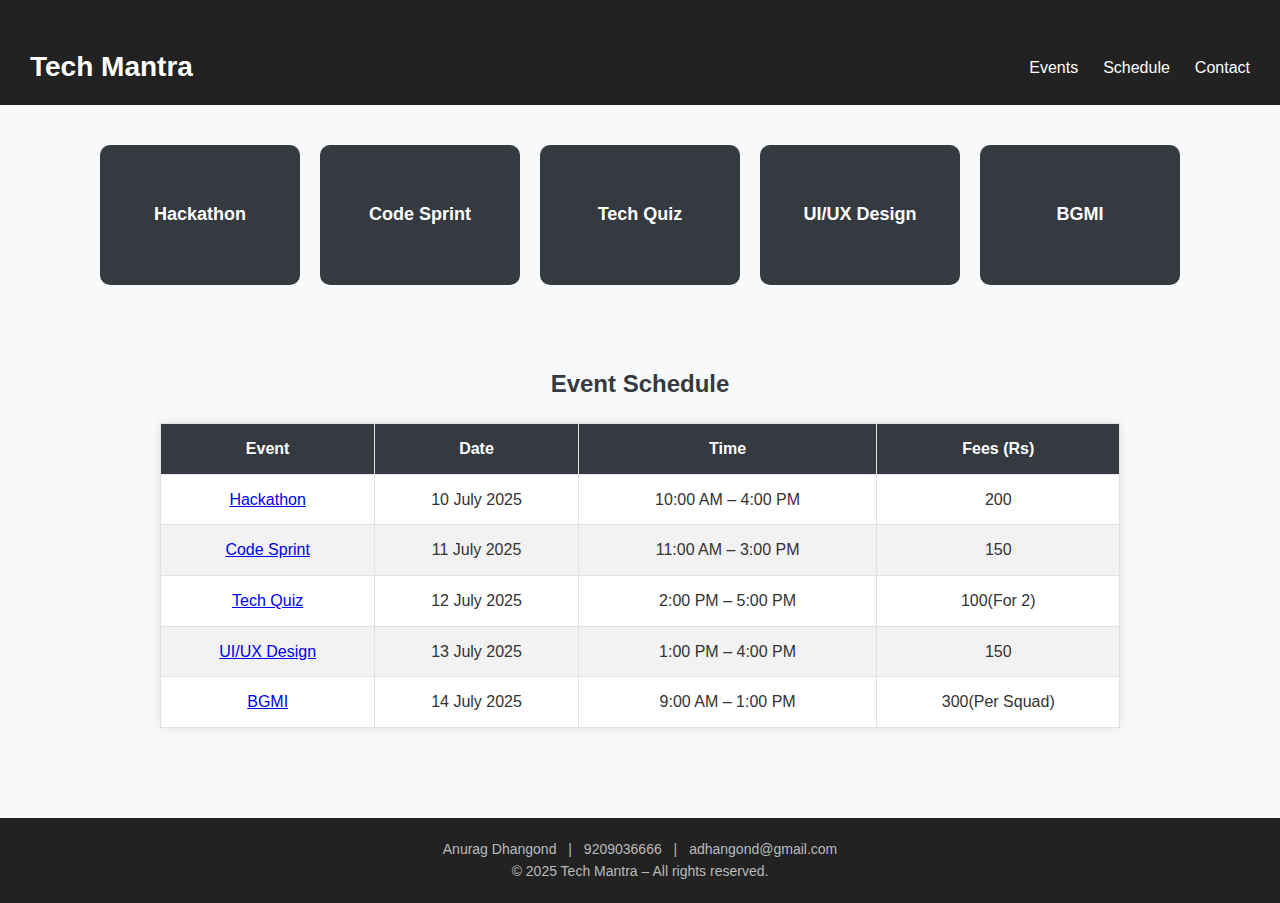
<file: index.html>
<!DOCTYPE html>
<html lang="en">
<head>
  <meta charset="UTF-8" />
  <meta name="viewport" content="width=device-width, initial-scale=1.0"/>
  <title>Tech Mantra - Event Page</title>
    <link rel="stylesheet" href="Demo1.css">
</head>
<body>
    <nav></nav>
  <nav>
    <div class="logo">Tech Mantra</div>
    <div class="nav-links">
      <!-- <a href="#">Home</a> -->
      <a href="#">Events</a>
      <a href="#schedule" >Schedule</a>
      <!-- <a href="#">Register</a> -->
      <a href="#123">Contact</a>
    </div>
  </nav>

  <div class="event-container">
    <div class="event-box">Hackathon</div>
    <div class="event-box">Code Sprint</div>
    <div class="event-box">Tech Quiz</div>
    <div class="event-box">UI/UX Design</div>
    <div class="event-box">BGMI</div>
  </div>
  <section class="schedule-section" id="schedule">
    <h2 style="text-align: center; margin-bottom: 20px;">Event Schedule</h2>
    <table>
      <thead>
        <tr>
          <th>Event</th>
          <th>Date</th>
          <th>Time</th>
          <th>Fees (Rs)</th>
        </tr>
      </thead>
      <tbody>
        <tr>
          <td><a href="https://www.hackerearth.com/challenges/hackathon/">Hackathon</a></td>
          <td>10 July 2025</td>
          <td>10:00 AM – 4:00 PM</td>
          <td>200</td>
        </tr>
        <tr>
          <td><a href="https://codesprint.in/">Code Sprint</a></td>
          <td>11 July 2025</td>
          <td>11:00 AM – 3:00 PM</td>
          <td>150</td>
        </tr>
        <tr>
          <td><a href="https://techquiz.org/">Tech Quiz</a></td>
          <td>12 July 2025</td>
          <td>2:00 PM – 5:00 PM</td>
          <td>100(For 2)</td>
        </tr>
        <tr>
          <td><a href="https://en.wikipedia.org/wiki/User_experience_design">UI/UX Design</a></td>
          <td>13 July 2025</td>
          <td>1:00 PM – 4:00 PM</td>
          <td>150</td>
        </tr>
        <tr>
          <td><a href="https://www.battlegroundsmobileindia.com/">BGMI</a></td>
          <td>14 July 2025</td>
          <td>9:00 AM – 1:00 PM</td>
          <td>300(Per Squad)</td>
        </tr>
      </tbody>
    </table>
  </section>

  <footer id="123">
    <div>
      <a href="#">Anurag Dhangond</a> |
      <a href="#">9209036666</a> |
      <a href="#">adhangond@gmail.com</a>
    </div>
    <p>&copy; 2025 Tech Mantra – All rights reserved.</p>
  </footer>

</body>
</html>
</file>
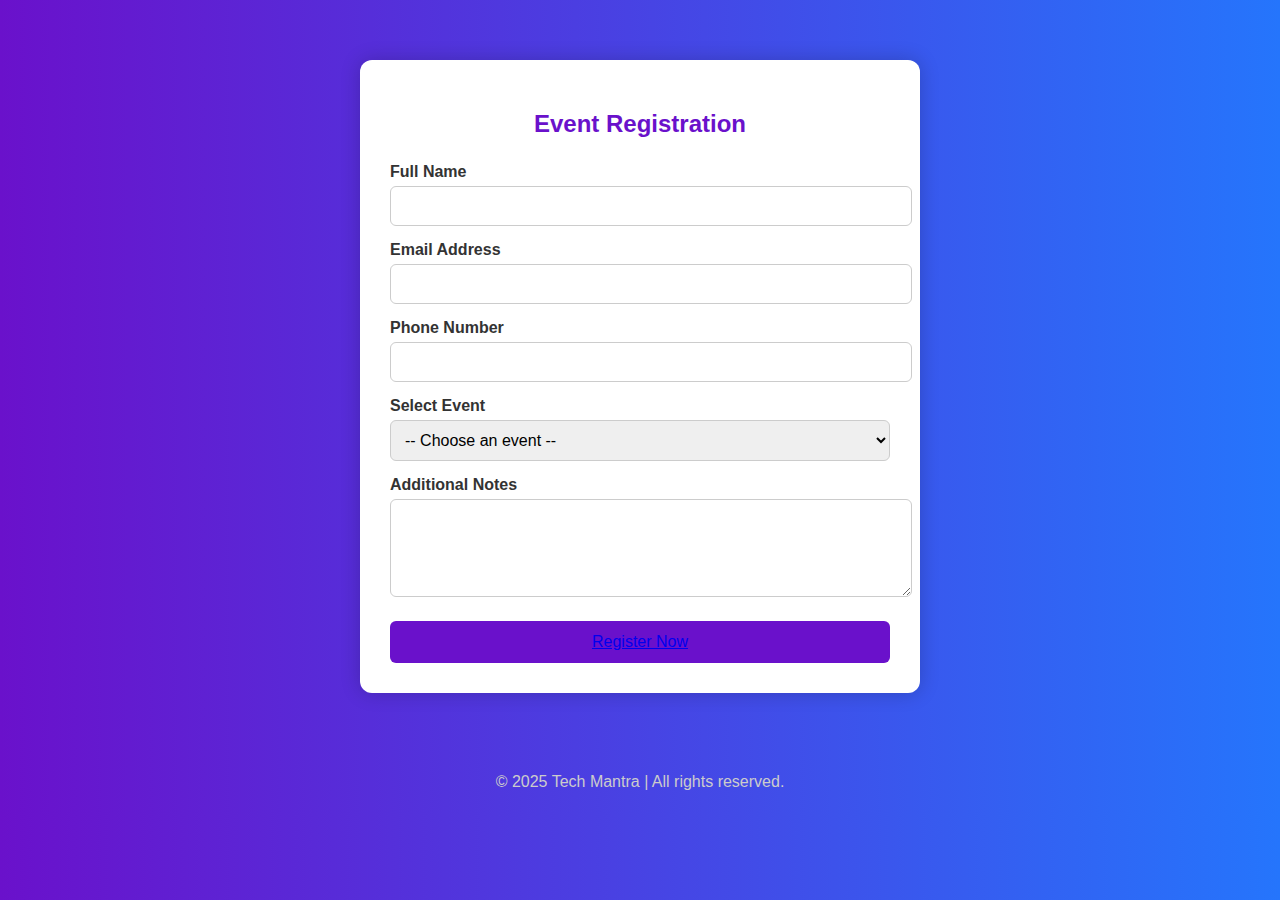
<file: register.html>
<!DOCTYPE html>
<html lang="en">
<head>
  <meta charset="UTF-8" />
  <meta name="viewport" content="width=device-width, initial-scale=1.0"/>
  <title>Event Registration - Tech Mantra</title>
  <style>
    body {
      margin: 0;
      font-family: 'Segoe UI', sans-serif;
      background: linear-gradient(to right, #6a11cb, #2575fc);
      color: #fff;
    }

    .form-container {
      max-width: 500px;
      background: #fff;
      color: #333;
      margin: 60px auto;
      padding: 30px;
      border-radius: 12px;
      box-shadow: 0 0 20px rgba(0, 0, 0, 0.2);
    }

    h2 {
      text-align: center;
      margin-bottom: 25px;
      color: #6a11cb;
    }

    label {
      display: block;
      margin-top: 15px;
      font-weight: bold;
    }

    input, select, textarea {
      width: 100%;
      padding: 10px;
      margin-top: 5px;
      border: 1px solid #ccc;
      border-radius: 6px;
      font-size: 16px;
    }

    button {
      margin-top: 20px;
      padding: 12px;
      width: 100%;
      background-color: #6a11cb;
      color: white;
      border: none;
      border-radius: 6px;
      font-size: 16px;
      cursor: pointer;
    }

    button:hover {
      background-color: #5011a5;
    }

    footer {
      text-align: center;
      padding: 20px;
      color: #ccc;
    }
  </style>
</head>
<body>
  <div class="form-container">
    <h2>Event Registration</h2>
    <form action="#" method="post">
      <label for="name">Full Name</label>
      <input type="text" id="name" name="name" required />

      <label for="email">Email Address</label>
      <input type="email" id="email" name="email" required />

      <label for="phone">Phone Number</label>
      <input type="tel" id="phone" name="phone" required />

      <label for="event">Select Event</label>
      <select id="event" name="event" required>
        <option value="">-- Choose an event --</option>
        <option value="Hackathon">Hackathon</option>
        <option value="Code Sprint">Code Sprint</option>
        <option value="Tech Quiz">Tech Quiz</option>
        <option value="UI/UX Design">UI/UX Design</option>
        <option value="BGMI">BGMI</option>
      </select>

      <label for="message">Additional Notes</label>
      <textarea id="message" name="message" rows="4"></textarea>

      <button  type="submit"><a href="thankyou.html">Register Now</a></button>
    </form>
  </div>

  <footer>
    &copy; 2025 Tech Mantra | All rights reserved.
  </footer>
</body>
</html>
</file>
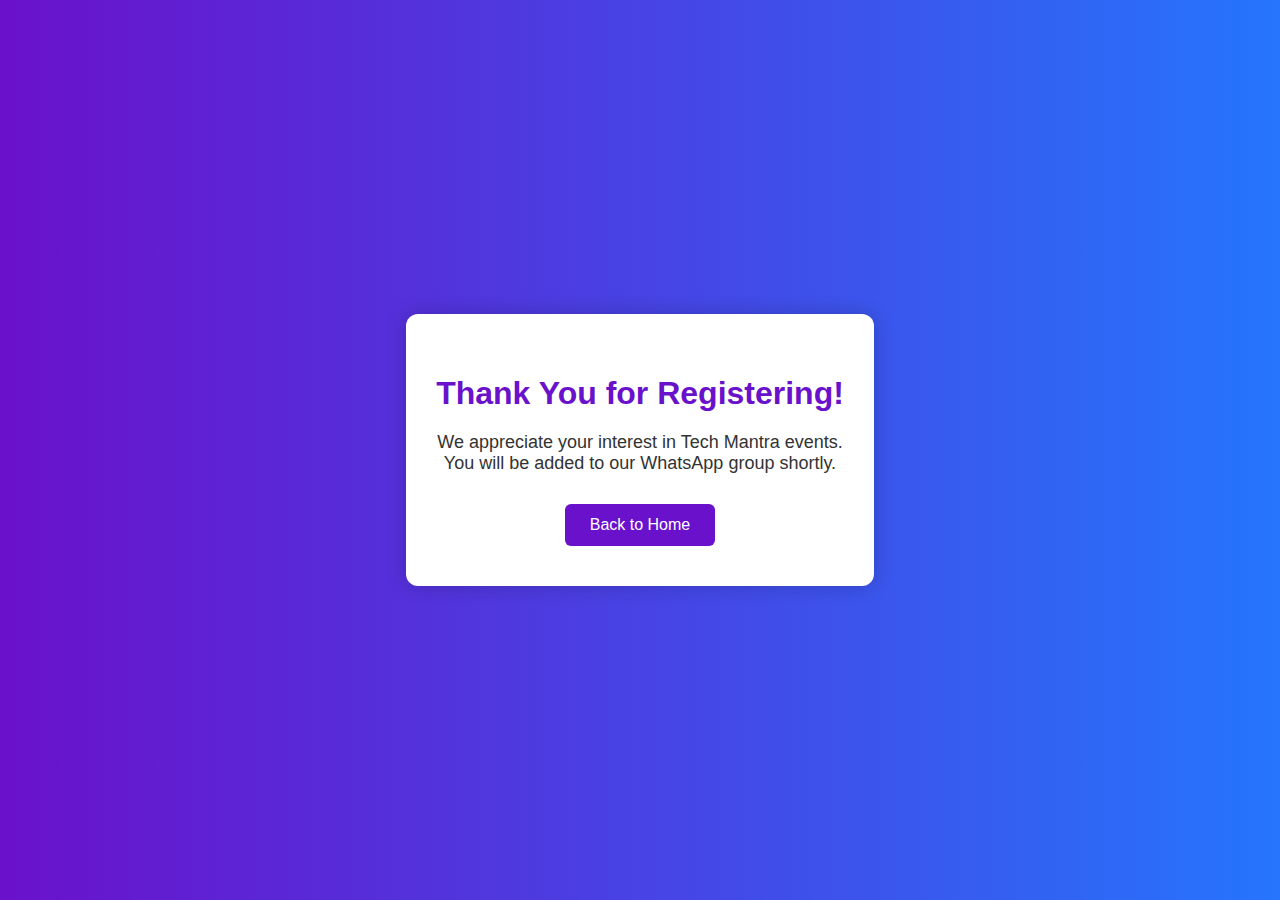
<file: thankyou.html>
<!DOCTYPE html>
<html lang="en">
<head>
  <meta charset="UTF-8" />
  <meta name="viewport" content="width=device-width, initial-scale=1.0"/>
  <title>Thank You - Tech Mantra</title>
  <style>
    body {
      margin: 0;
      font-family: 'Segoe UI', sans-serif;
      background: linear-gradient(to right, #6a11cb, #2575fc);
      color: #fff;
      display: flex;
      align-items: center;
      justify-content: center;
      height: 100vh;
    }

    .thankyou-box {
      background-color: #fff;
      color: #333;
      text-align: center;
      padding: 40px 30px;
      border-radius: 12px;
      max-width: 500px;
      box-shadow: 0 0 20px rgba(0, 0, 0, 0.2);
    }

    .thankyou-box h1 {
      font-size: 32px;
      color: #6a11cb;
      margin-bottom: 20px;
    }

    .thankyou-box p {
      font-size: 18px;
      margin-bottom: 30px;
    }

    .thankyou-box a {
      display: inline-block;
      padding: 12px 25px;
      background-color: #6a11cb;
      color: white;
      text-decoration: none;
      font-size: 16px;
      border-radius: 6px;
      transition: background-color 0.3s;
    }

    .thankyou-box a:hover {
      background-color: #5011a5;
    }
  </style>
</head>
<body>

  <div class="thankyou-box">
    <h1>Thank You for Registering!</h1>
    <p>We appreciate your interest in Tech Mantra events.<br>
    You will be added to our WhatsApp group shortly.</p>
    <a href="index.html">Back to Home</a>
  </div>

</body>
</html>
</file>
<file: Demo1.css>
* {
  box-sizing: border-box;
  margin: 0;
  padding: 0;
}

body {
  font-family: 'Segoe UI', Tahoma, Geneva, Verdana, sans-serif;
  background-color: #f8f9fa;
  color: #333;
  line-height: 1.6;
}

nav {
  background-color: #222;
  color: white;
  padding: 15px 30px;
  display: flex;
  justify-content: space-between;
  align-items: center;
}

.logo {
  font-size: 28px;
  font-weight: bold;
  color: #fff;
}

.nav-links {
  display: flex;
  gap: 25px;
}

.nav-links a {
  color: #fff;
  text-decoration: none;
  font-size: 16px;
  transition: color 0.3s ease;
}

.nav-links a:hover {
  color: #ffbd39;
}

.hero {
  text-align: center;
  background: linear-gradient(to right, #6a11cb, #2575fc);
  color: white;
  padding: 60px 20px;
}

.hero h1 {
  font-size: 3em;
  margin-bottom: 10px;
}

.hero p {
  font-size: 1.2em;
  max-width: 600px;
  margin: auto;
}

.event-container {
  display: flex;
  flex-wrap: wrap;
  justify-content: center;
  gap: 20px;
  padding: 40px 20px;
  max-width: 1200px;
  margin: auto;
}

.event-box {
  background-color: #343a40;
  color: #fff;
  width: 200px;
  height: 140px;
  border-radius: 10px;
  display: flex;
  align-items: center;
  justify-content: center;
  font-size: 18px;
  font-weight: bold;
  text-align: center;
  transition: 0.3s ease;
  padding: 15px;
}

.event-box:hover {
  background-color: #495057;
  transform: scale(1.05);
  cursor: pointer;
}

.schedule-section {
  padding: 40px 20px;
  max-width: 1000px;
  margin: auto;
}

.schedule-section h2 {
  text-align: center;
  margin-bottom: 20px;
  color: #343a40;
}

.schedule-section table {
  width: 100%;
  border-collapse: collapse;
  background-color: white;
  box-shadow: 0 0 10px rgba(0,0,0,0.1);
}

.schedule-section th, td {
  padding: 12px;
  border: 1px solid #dee2e6;
  text-align: center;
}

.schedule-section th {
  background-color: #343a40;
  color: white;
}

.schedule-section tr:nth-child(even) {
  background-color: #f2f2f2;
}

.registration-section {
  padding: 40px 20px;
  background-color: #fff;
  max-width: 700px;
  margin: 40px auto;
  border-radius: 8px;
  box-shadow: 0 0 15px rgba(0,0,0,0.1);
}

.registration-section h2 {
  text-align: center;
  margin-bottom: 25px;
}

form {
  display: flex;
  flex-direction: column;
  gap: 15px;
}

input, select, textarea, button {
  padding: 12px;
  border: 1px solid #ccc;
  border-radius: 5px;
  font-size: 16px;
}

button {
  background-color: #2575fc;
  color: white;
  border: none;
  cursor: pointer;
  transition: background 0.3s;
}

button:hover {
  background-color: #1a5edc;
}

footer {
  background-color: #222;
  color: #bbb;
  padding: 20px;
  text-align: center;
  font-size: 14px;
  margin-top: 50px;
}

footer a {
  color: #bbb;
  text-decoration: none;
  margin: 0 8px;
}

footer a:hover {
  color: #ffbd39;
}
</file>
